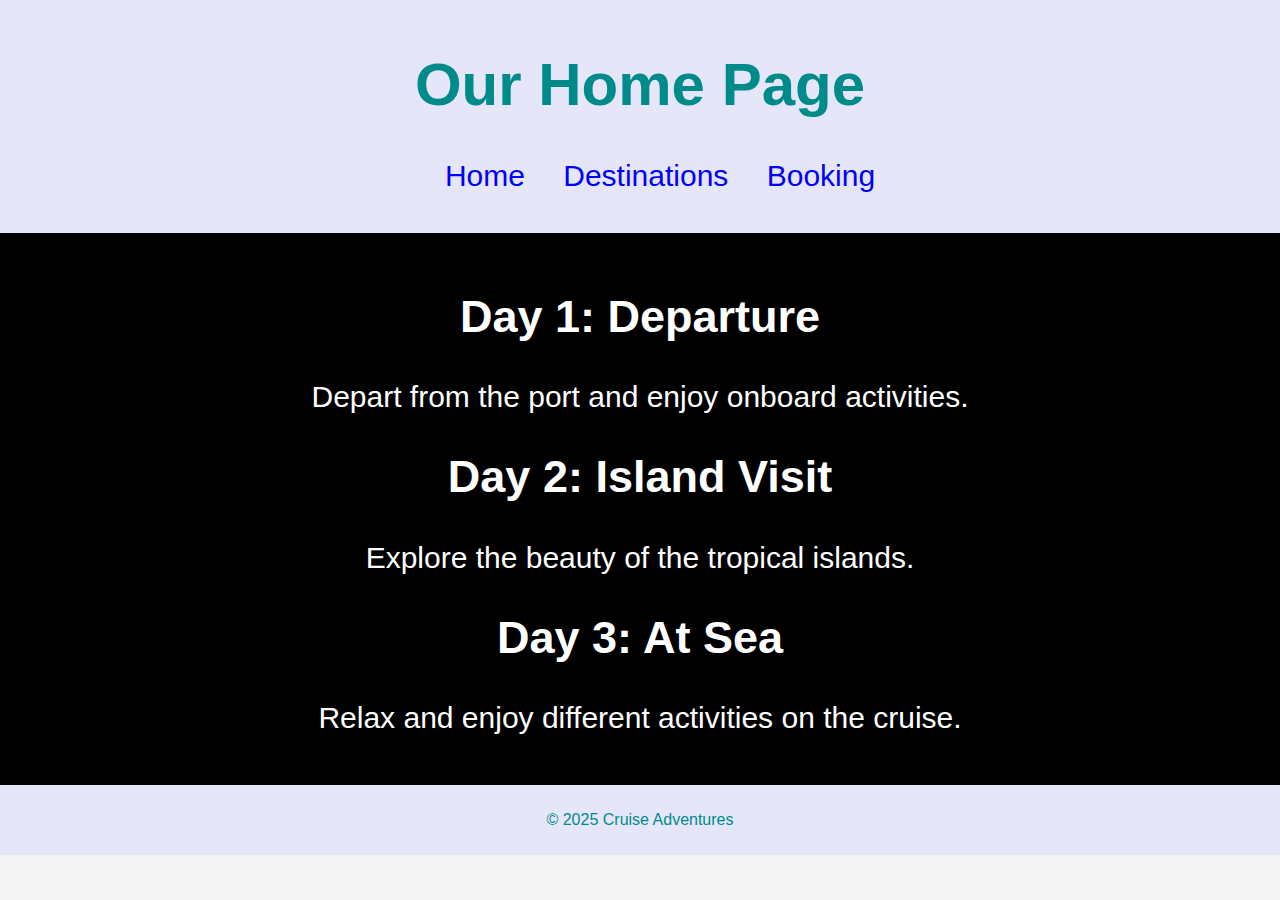
<file: index.html>
<!DOCTYPE html>
<html lang="en">
<head>
    <meta charset="UTF-8">
    <meta name="viewport" content="width=device-width, initial-scale=1.0">
    <title>Cruise Home</title>
    <link rel="stylesheet" href="styles.css">
    <style>
        .home{
            background-color: black;
            color: white;
        }

        a{
            text-decoration: none;
            color: blue;

        }
       
        a:hover {
            color: black;
            text-decoration: underline;
        }
    </style>
    
</head>
<body>
    <header style="background-color: lavender; color: darkcyan;">
        <h1 style="font-size: 60px;">Our Home Page</h1>
        <nav style="font-size: 30px;">
            <ul>
                <a href="index.html">Home</a>
                <a href="Destination.html">Destinations</a>
                <a href="Booking.html">Booking</a>
            </ul>
        </nav>
    </header>
    <section class="home"; style="font-size: 30px;">

        <h2>Day 1: Departure</h2>
        <p>Depart from the port and enjoy onboard activities.</p>

        <h2>Day 2: Island Visit</h2>
        <p>Explore the beauty of the tropical islands.</p>

        <h2>Day 3: At Sea</h2>
        <p>Relax and enjoy different activities on the cruise.</p>

    </section>
    <footer style="background-color: lavender; color: darkcyan;">
        <p>&copy; 2025 Cruise Adventures</p>
    </footer>
</body>
</html>
</file>
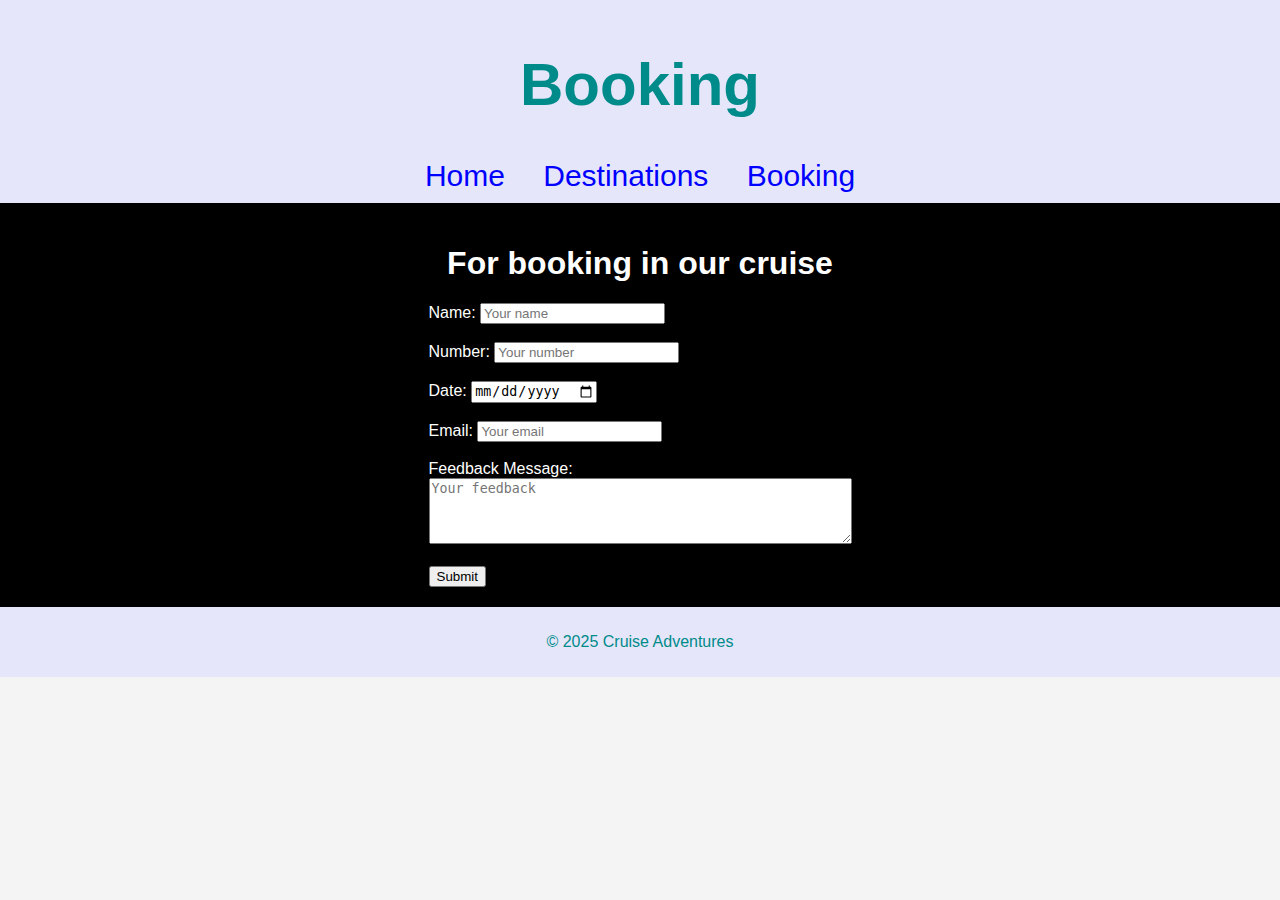
<file: Booking.html>
<!DOCTYPE html>
<html lang="en">
<head>
    <meta charset="UTF-8">
    <title>Booking</title>
    <link rel="stylesheet" href="styles.css">
    <style>
         a{
            text-decoration: none;
            color: blue;

        }
       
        a:hover {
            color: black;
            text-decoration: underline;
        }
    </style>
</head>
<body>
    <header>
        <h1 style="font-size: 60px;">Booking</h1>
        <nav style="font-size: 30px;">
            <a href="index.html">Home</a>
            <a href="Destination.html">Destinations</a>
            <a href="Booking.html">Booking</a>
        </nav>
    </header>
    <section style="background-color: black; color: white;">
        <h1>For booking in our cruise</h1>
        <form>
            <label for="name">Name:</label>
            <input type="text" placeholder="Your name" id="name" name="name"><br><br>
            <label for="number">Number:</label>
            <input type="number" placeholder="Your number" id="number" name="number"><br><br>
            <label for="date">Date:</label>
            <input type="date" id="date" name="date"><br><br>
            <label for="email">Email:</label>
            <input type="email" placeholder="Your email" id="email" name="email"><br><br>
            <label for="message">Feedback Message:</label><br>
            <textarea id="message" placeholder="Your feedback" name="message" rows="4" cols="50"></textarea><br><br>
            <input type="submit" value="Submit">
        </form>
    </section>
    <footer  style="background-color: lavender; color: darkcyan;">
        <p>&copy; 2025 Cruise Adventures</p>
    </footer>
</body>
</html>
</file>
<file: styles.css>
body {
    font-family: Arial, sans-serif;
    background-color: #f4f4f4;
    margin: 0;
    padding: 0;
}

header {
    background-color: lavender;
    color: darkcyan;
    padding: 10px 0;
    text-align: center;
}

nav a {
    color: blue;
    margin: 0 15px;
    text-decoration: none;
}

section {
    padding: 20px;
    text-align: center;
}

footer {
    color: white;
    text-align: center;
    padding: 10px 0;
    position: relative;
    width: 100%;
    bottom: 0;
}

form {
    display: inline-block;
    text-align: left;
}
</file>
